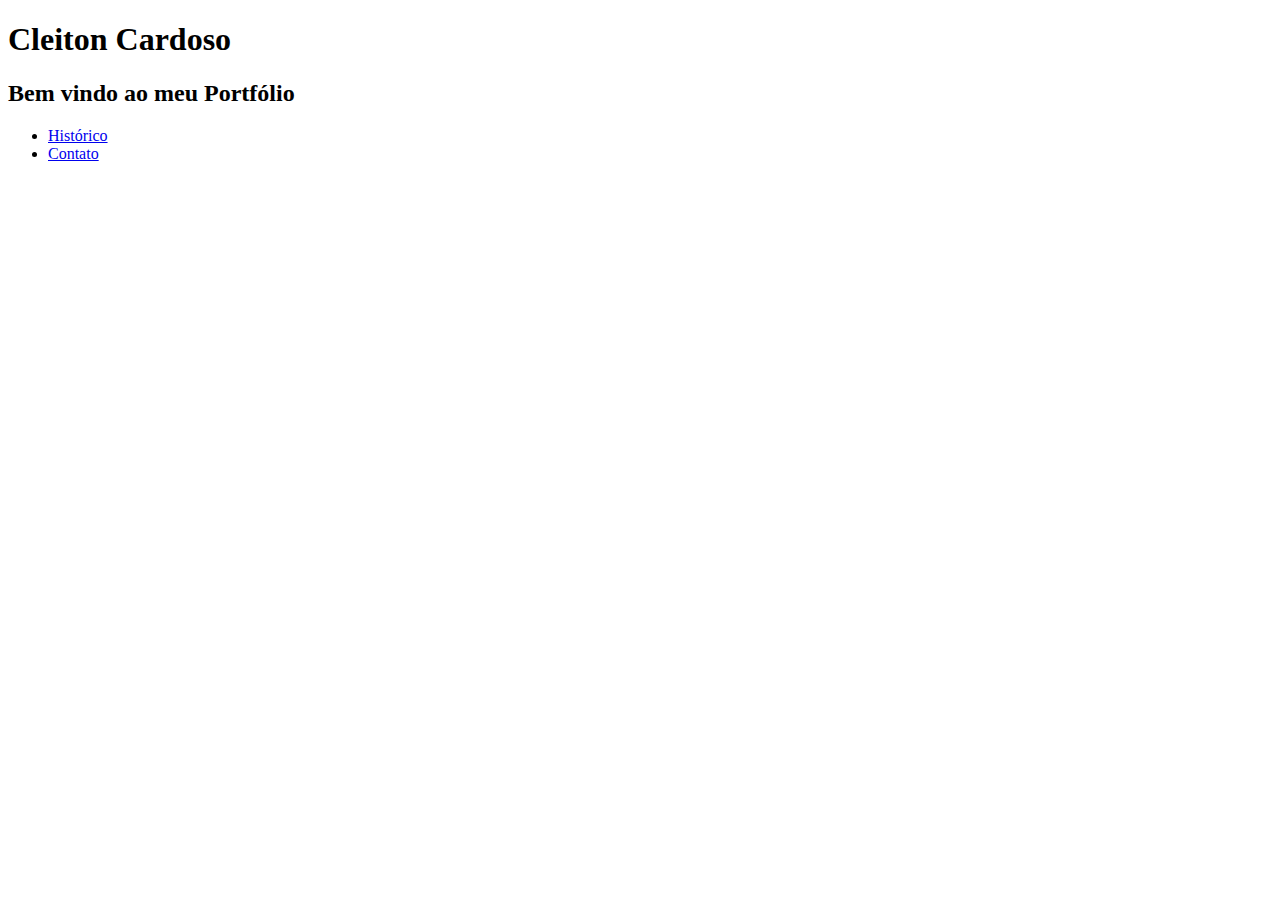
<file: day2/atividades/portfolio/index.html>
<!DOCTYPE html>

<html lang="pt-br">
<head>
    <meta charset="utf-8">
    <title>Meu Portfólio</title>


</head>
<body>

    <h1> Cleiton Cardoso </h1>
    <h2>Bem vindo ao meu Portfólio</h2>
    
    <ul>
        <li>
            <a href="./historico.html">Histórico</a>
        </li>
        <li>
            <a href="./contato.html">Contato</a>
        </li>
    </ul>
    


</body>
</html>
</file>
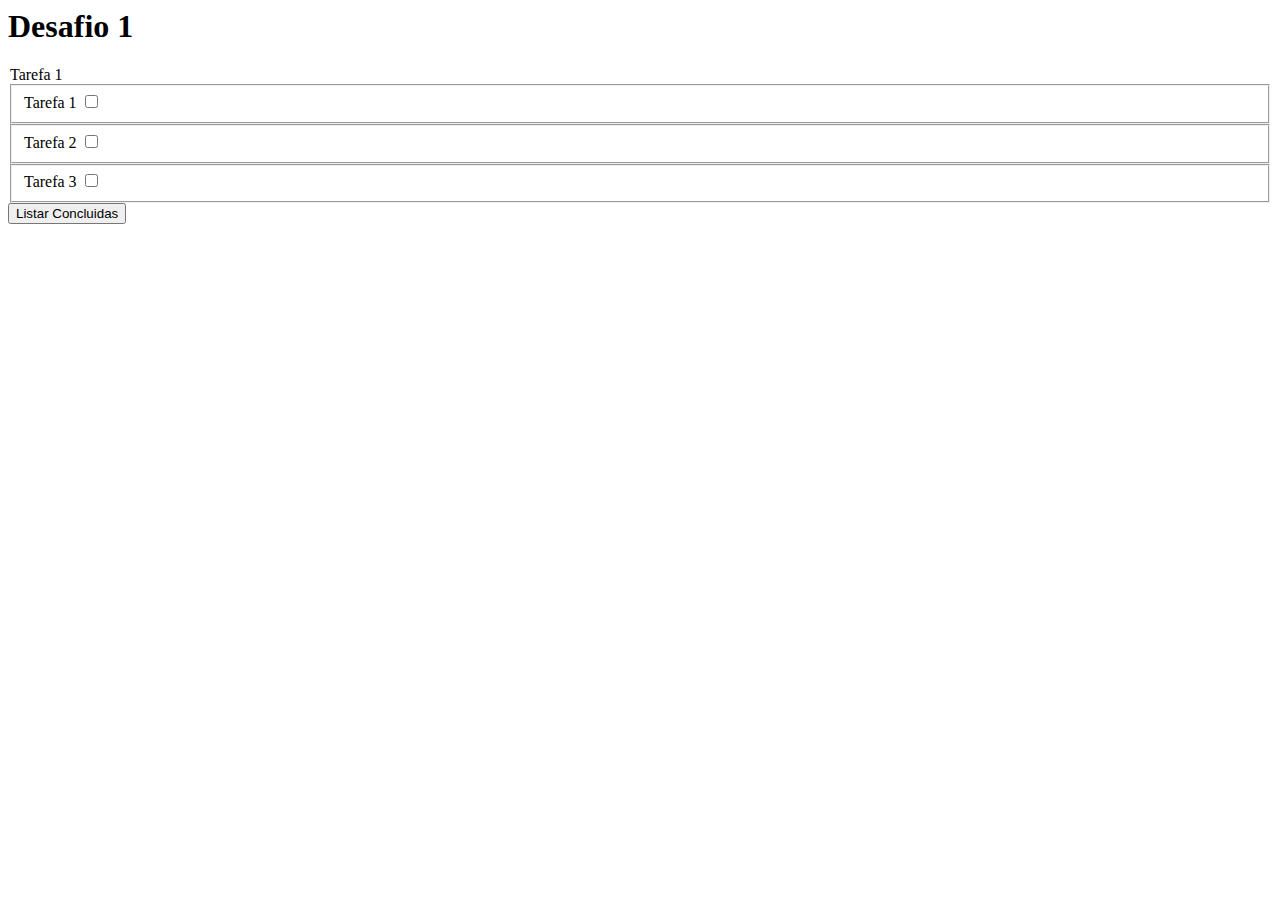
<file: day3/desafios.html>
<html>
    <head>
        <title>Desafios</title>
    </head>
    <body>
        <main>
            <section>
                <header>
                    <h1>Desafio 1</h1>
                </header>
                <form action="">
                    <legend>Tarefa 1</legend>
                    <fieldset>
                        <label for="checkbox1">
                            Tarefa 1
                        </label>
                        <input type="checkbox" name="" id="checkbox1">
                    </fieldset>

                    <fieldset>
                        <label for="checkbox2">
                            Tarefa 2
                        </label>
                        <input type="checkbox" name="" id="checkbox2">
                    </fieldset>
                    <fieldset>
                        <label for="checkbox3">
                            Tarefa 3
                        </label>
                        <input type="checkbox" name="" id="checkbox3">
                    </fieldset>
                    <button type="submit" class="todo-btn">Listar Concluidas</button>
                </form>
            </section>
        </main>
    </body>
</html>
</file>
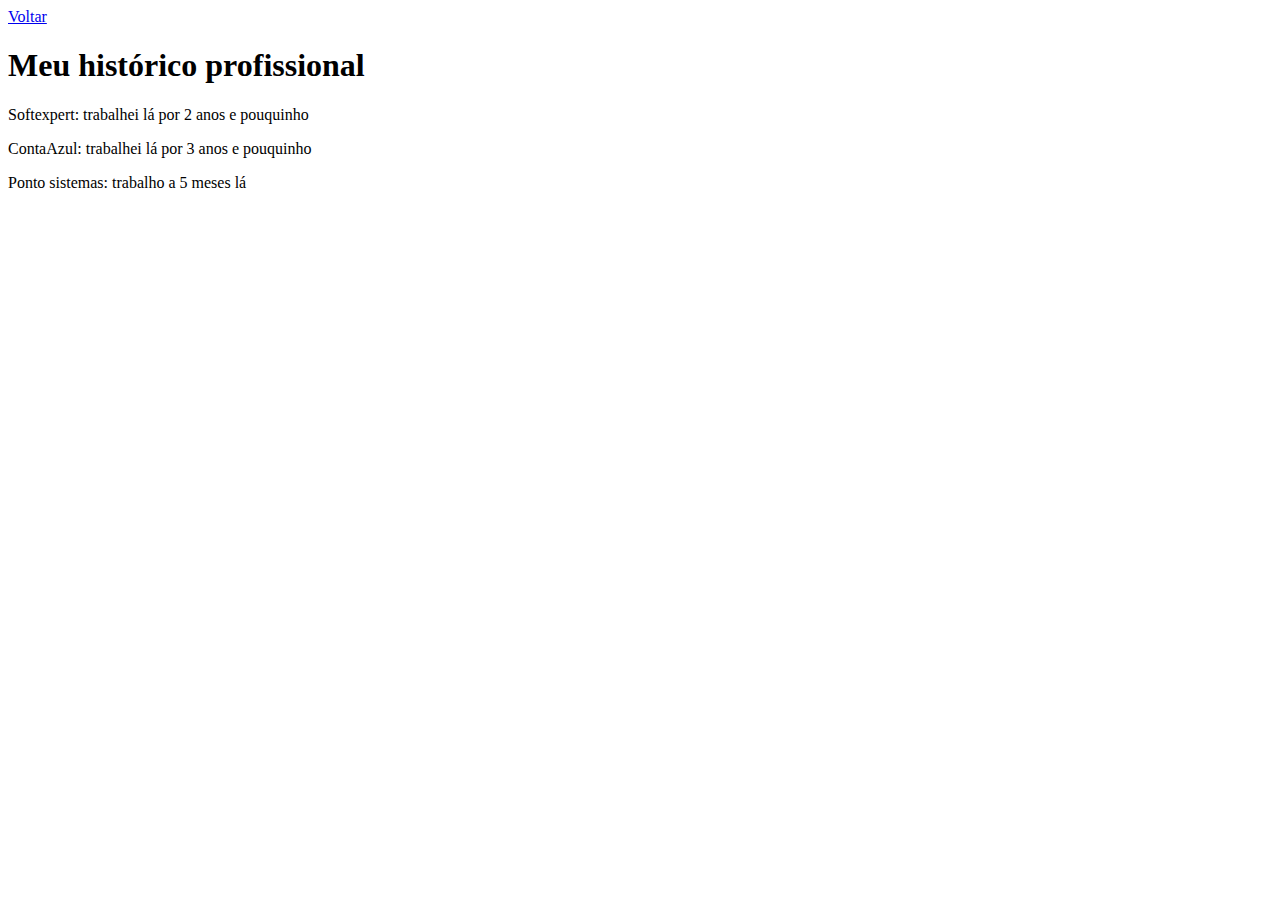
<file: day2/atividades/portfolio/historico.html>
<!DOCTYPE html>

<html lang="pt-br">
<head>
    <meta charset="utf-8">
    <title>Histórico</title>
</head>
<body>
    <a href="./index.html">Voltar</a>

    <h1>Meu histórico profissional</h1>

    <p>
        Softexpert: trabalhei lá por 2 anos e pouquinho
    </p>

    <p>
        ContaAzul: trabalhei lá por 3 anos e pouquinho
    </p>

    <p>
        Ponto sistemas: trabalho a 5 meses lá
    </p>

</body>
</html>
</file>
